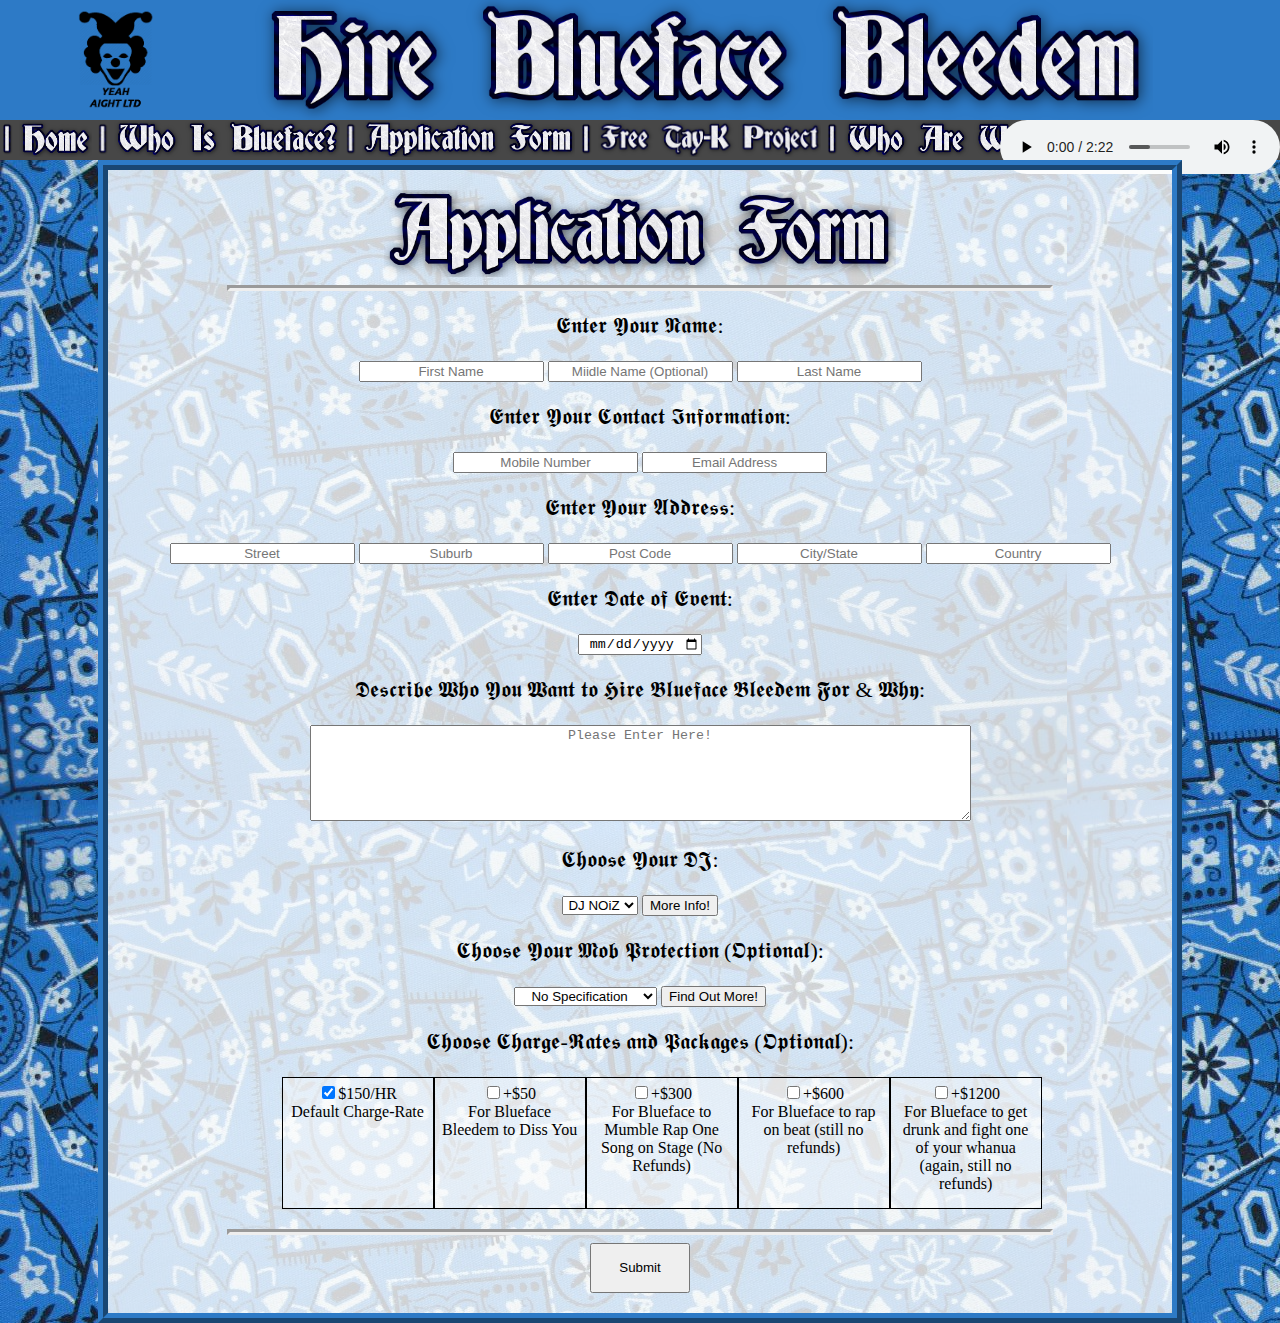
<file: ApplicationForm.html>
<!DOCTYPE html>
<html>
    <head>
        <title>Hire Blueface Bleedem!</title>
        <link rel="stylesheet" type="text/css" href="css/ApplicationForm.css">
    </head>
    <body>
<!--Logo & Header-->
        <div id="banner_background">
            <a href="./WhoWeAre.html">
            <img id="banner_logo" src="imgs/Navbar_Imgs/Logo.png" alt="Yeah Aight LTD.">
            </a>
            <a href="./index.html">
            <img id="banner_title" src="imgs/Navbar_Imgs/HireBluefaceBleedem.png" alt="Hire Blueface Bleedem!">
            </a>
        </div>
<!--Navigation Bar Pieces-->
        <div id="navigation_bar">
                <img class="navigation_image" src="imgs/Navbar_Imgs/Sep_Bar.png">
            <a href="./index.html">
                <img class="navigation_image" src="imgs/Navbar_Imgs/Home.png" alt="Home Link">
            </a>
                <img class="navigation_image" src="imgs/Navbar_Imgs/Sep_Bar.png " alt="Home Link">
            <a href="./WhoIsBlueface.html">
                <img class="navigation_image" src="imgs/Navbar_Imgs/Who_Is_Blueface.png" alt="Home Link">
            </a>
                <img class="navigation_image" src="imgs/Navbar_Imgs/Sep_Bar.png" alt="Home Link">
            <a href="./ApplicationForm.html">
                <img class="navigation_image" src="imgs/Navbar_Imgs/Application_Form.png" alt="Home Link">
            </a>
                <img class="navigation_image" src="imgs/Navbar_Imgs/Sep_Bar.png" alt="Home Link">
            <a href="./FreeTayK.html">
                <img class="navigation_image" src="imgs/Navbar_Imgs/Free_TayK_Project.png" alt="Home Link">
            </a>
                <img class="navigation_image" src="imgs/Navbar_Imgs/Sep_Bar.png" alt="Home Link">
            <a href="./WhoWeAre.html">
                <img class="navigation_image" src="imgs/Navbar_Imgs/Who_Are_We.png" alt="Home Link">
            </a>
                <img class="navigation_image" src="imgs/Navbar_Imgs/Sep_Bar.png " alt="Home Link">
        </div>
            <audio controls>
            <source src="mp3/Blueface.mp3" type="audio/mpeg">
            </audio>
        </div>
<!--Form Background-->
        <div id="div_background">
            <img id="application_form_header" src="imgs/Navbar_Imgs/Application_Form.png" alt="application form header">
            <hr>
<!--Form Starts Here-->
            <div>
            <form>
                <p>𝕰𝖓𝖙𝖊𝖗 𝖄𝖔𝖚𝖗 𝕹𝖆𝖒𝖊:</p>
                <input type="text" name="firstName" placeholder="First Name" required>
                <input type="text" name="middleName" placeholder="Miidle Name (Optional)">
                <input type="text" name="lastName" placeholder="Last Name" required>
                <br>
                <p>𝕰𝖓𝖙𝖊𝖗 𝖄𝖔𝖚𝖗 𝕮𝖔𝖓𝖙𝖆𝖈𝖙 𝕴𝖓𝖋𝖔𝖗𝖒𝖆𝖙𝖎𝖔𝖓:</p>
                <input type="text" name="mobileNumber" placeholder="Mobile Number" required>
                <input type="text" name="contactEmail" placeholder="Email Address" required>
                <br>
                <p>𝕰𝖓𝖙𝖊𝖗 𝖄𝖔𝖚𝖗 𝕬𝖉𝖉𝖗𝖊𝖘𝖘:</p>
                <input type="text" name="street" placeholder="Street" required>
                <input type="text" name="suburb" placeholder="Suburb"required>
                <input type="text" name="postCode" placeholder="Post Code">
                <input type="text" name="city" placeholder="City/State" required>
                <input type="text" name="country" placeholder="Country" required>
                <br>
                <p>𝕰𝖓𝖙𝖊𝖗 𝕯𝖆𝖙𝖊 𝖔𝖋 𝕰𝖛𝖊𝖓𝖙:</p>
                <input type="date" required>
                <p>𝕯𝖊𝖘𝖈𝖗𝖎𝖇𝖊 𝖂𝖍𝖔 𝖄𝖔𝖚 𝖂𝖆𝖓𝖙 𝖙𝖔 𝕳𝖎𝖗𝖊 𝕭𝖑𝖚𝖊𝖋𝖆𝖈𝖊 𝕭𝖑𝖊𝖊𝖉𝖊𝖒 𝕱𝖔𝖗 & 𝖂𝖍𝖞:</p>
                <textarea rows="6" cols="80" placeholder="Please Enter Here!"></textarea>
                <br>
                <p>𝕮𝖍𝖔𝖔𝖘𝖊 𝖄𝖔𝖚𝖗 𝕯𝕵:</p>
                <select name="djs" required>
                    <option value="dj_noiz">DJ NOiZ</option>
                    <option value="puff_man">Puff Man</option>
                    <option value="scribe">Scribe</option>
                    <option value="savage">Savage</option>
                    <option value="p_money">P-Money</option>
                </select>
                <button type="button" name="dj_button">More Info!</button>
                <p>𝕮𝖍𝖔𝖔𝖘𝖊 𝖄𝖔𝖚𝖗 𝕸𝖔𝖇 𝕻𝖗𝖔𝖙𝖊𝖈𝖙𝖎𝖔𝖓 (𝕺𝖕𝖙𝖎𝖔𝖓𝖆𝖑):</p>
                <select name="mob_prot">
                    <option value="none">No Specification</option>
                    <option value="mighty_mongrel_mob">Mighty Mongrel Mob</option>
                    <option value="killer_bees">Killer Beez</option>
                    <option value="tribalhuks">Tribal Huks</option>
                    <option value="tribesmen_mc">Tribesmen MC</option>
                </select>
                <button type="button" name="mob_button">Find Out More!</button>
                <br>
                <p>𝕮𝖍𝖔𝖔𝖘𝖊 𝕮𝖍𝖆𝖗𝖌𝖊-𝕽𝖆𝖙𝖊𝖘 𝖆𝖓𝖉 𝕻𝖆𝖈𝖐𝖆𝖌𝖊𝖘 (𝕺𝖕𝖙𝖎𝖔𝖓𝖆𝖑):</p>
                <label>
                    <input type="checkbox" onclick="return false;" checked>$150/HR<br>Default Charge-Rate
                </label>
                <label>
                    <input type="checkbox">+$50<br>For Blueface Bleedem to Diss You
                </label>
                <label>
                    <input type="checkbox">+$300<br>For Blueface to Mumble Rap One Song on Stage (No Refunds)
                </label>
                <label>
                    <input type="checkbox">+$600<br>For Blueface to rap on beat (still no refunds)
                </label>
                <label>
                    <input type="checkbox">+$1200<br>For Blueface to get drunk and fight one of your whanua (again, still no refunds)
                </label>
<!-- <br> segment just works-->
                <br><br><br><br><br><br><br><br>
                <hr>
                <button class="submit_button" onclick="alert('HTTPS::Error 500::Internal Server Error')">Submit</button>
            </form>
        </div>
    </div>
    </body>
</html>
</file>
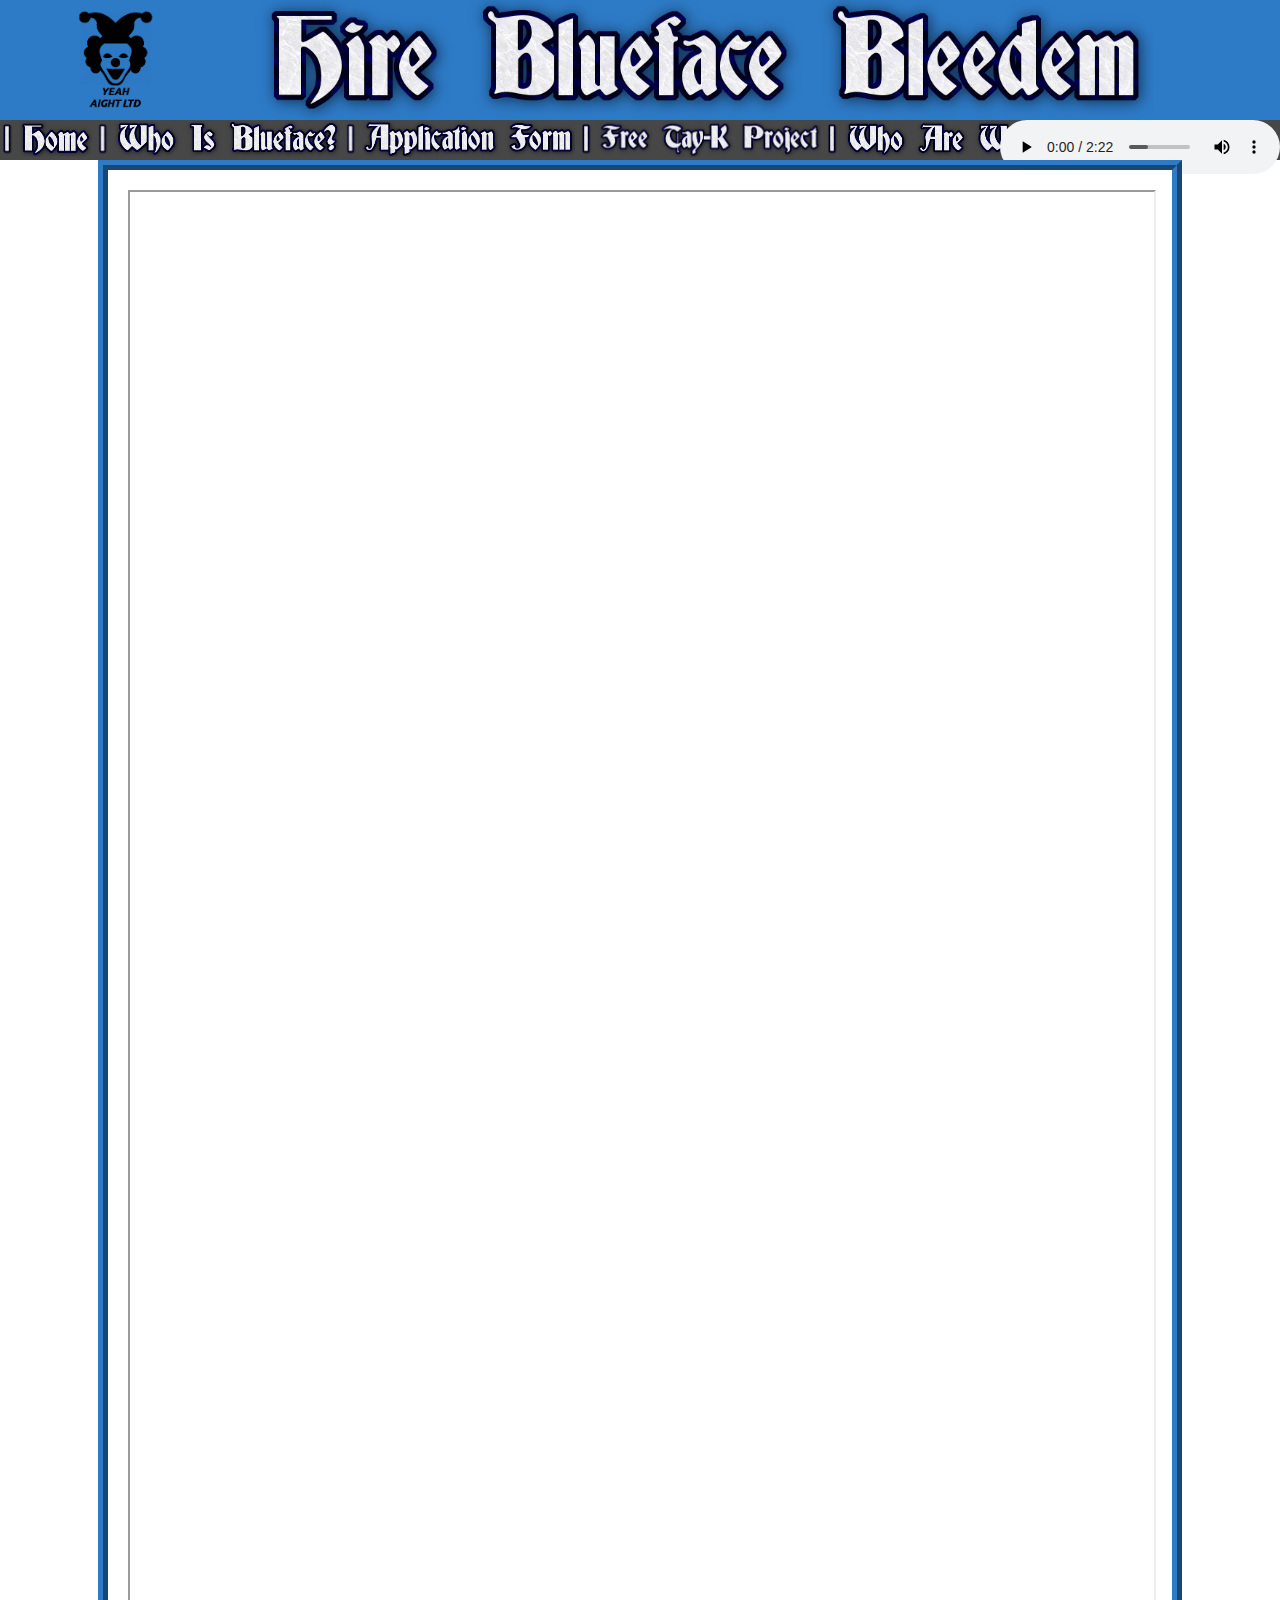
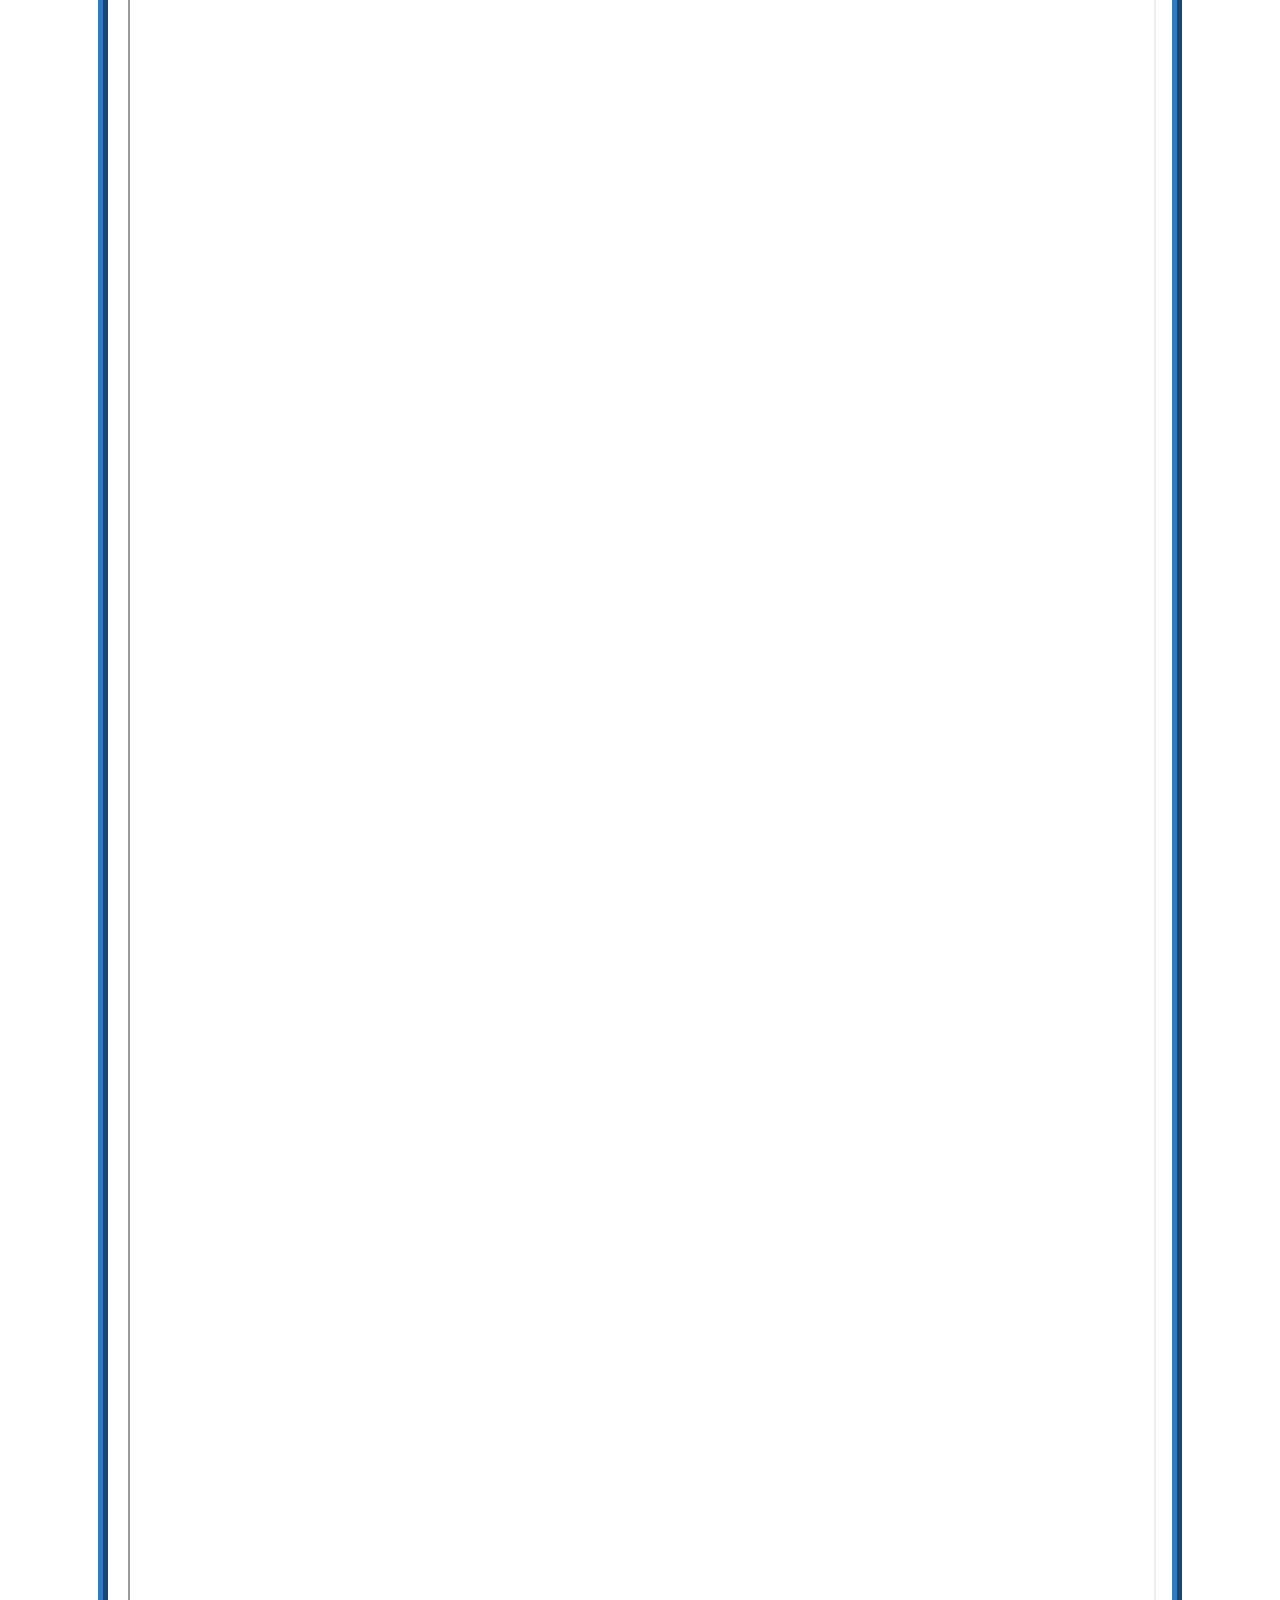
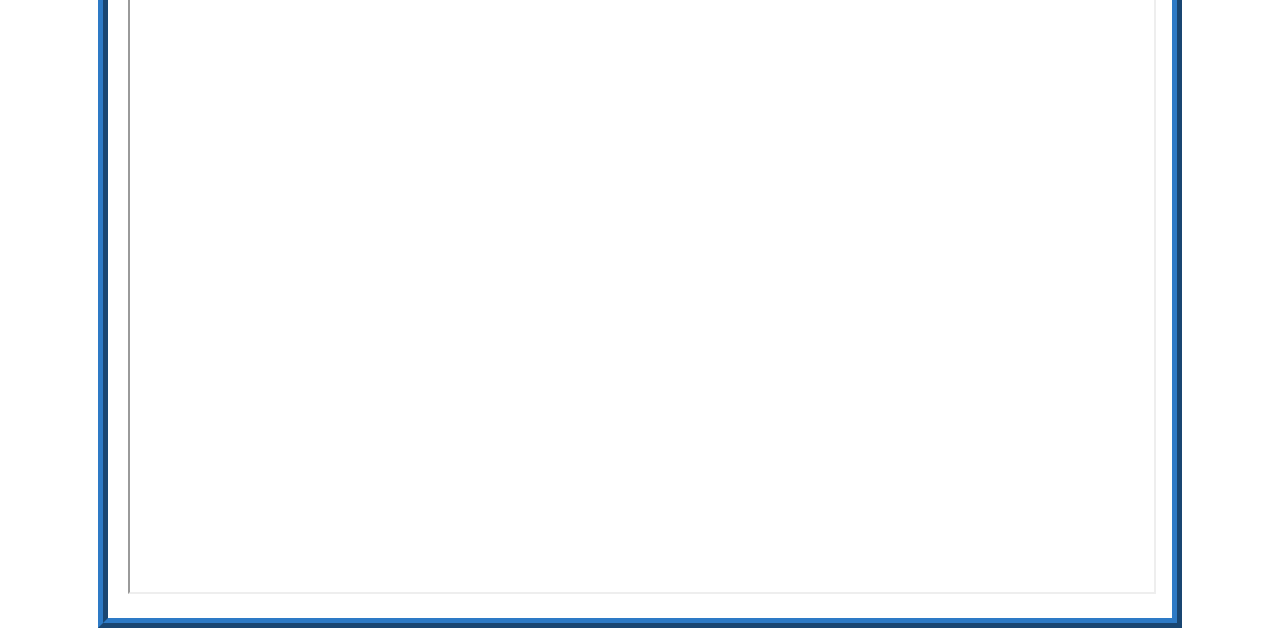
<file: FreeTayK.html>
<!DOCTYPE html>
<html>
    <head>
        <title>Hire Blueface Bleedem!</title>
        <link rel="stylesheet" type="text/css" href="css/FreeTayK.css">
    </head>
    <body>
<!--Logo & Header-->
        <div id="banner_background">
            <a href="./WhoWeAre.html">
            <img id="banner_logo" src="imgs/Navbar_Imgs/Logo.png" alt="Yeah Aight LTD.">
            </a>
            <a href="./index.html">
            <img id="banner_title" src="imgs/Navbar_Imgs/HireBluefaceBleedem.png" alt="Hire Blueface Bleedem!">
            </a>
        </div>
<!--Navigation Bar Pieces-->
        <div id="navigation_bar">
                <img class="navigation_image" src="imgs/Navbar_Imgs/Sep_Bar.png">
            <a href="./index.html">
                <img class="navigation_image" src="imgs/Navbar_Imgs/Home.png" alt="Home Link">
            </a>
                <img class="navigation_image" src="imgs/Navbar_Imgs/Sep_Bar.png " alt="Home Link">
            <a href="./WhoIsBlueface.html">
                <img class="navigation_image" src="imgs/Navbar_Imgs/Who_Is_Blueface.png" alt="Home Link">
            </a>
                <img class="navigation_image" src="imgs/Navbar_Imgs/Sep_Bar.png" alt="Home Link">
            <a href="./ApplicationForm.html">
                <img class="navigation_image" src="imgs/Navbar_Imgs/Application_Form.png" alt="Home Link">
            </a>
                <img class="navigation_image" src="imgs/Navbar_Imgs/Sep_Bar.png" alt="Home Link">
            <a href="./FreeTayK.html">
                <img class="navigation_image" src="imgs/Navbar_Imgs/Free_TayK_Project.png" alt="Home Link">
            </a>
                <img class="navigation_image" src="imgs/Navbar_Imgs/Sep_Bar.png" alt="Home Link">
            <a href="./WhoWeAre.html">
                <img class="navigation_image" src="imgs/Navbar_Imgs/Who_Are_We.png" alt="Home Link">
            </a>
                <img class="navigation_image" src="imgs/Navbar_Imgs/Sep_Bar.png " alt="Home Link">
        </div>
            <audio controls>
            <source src="mp3/Blueface.mp3" type="audio/mpeg">
            </audio>
        </div>
        <div id="div_background">
<!-- Lazy Wikipedia Filler -->
<iframe src="https://en.wikipedia.org/wiki/Tay-K"></iframe>
        </div>
    </body>
</html>
</file>
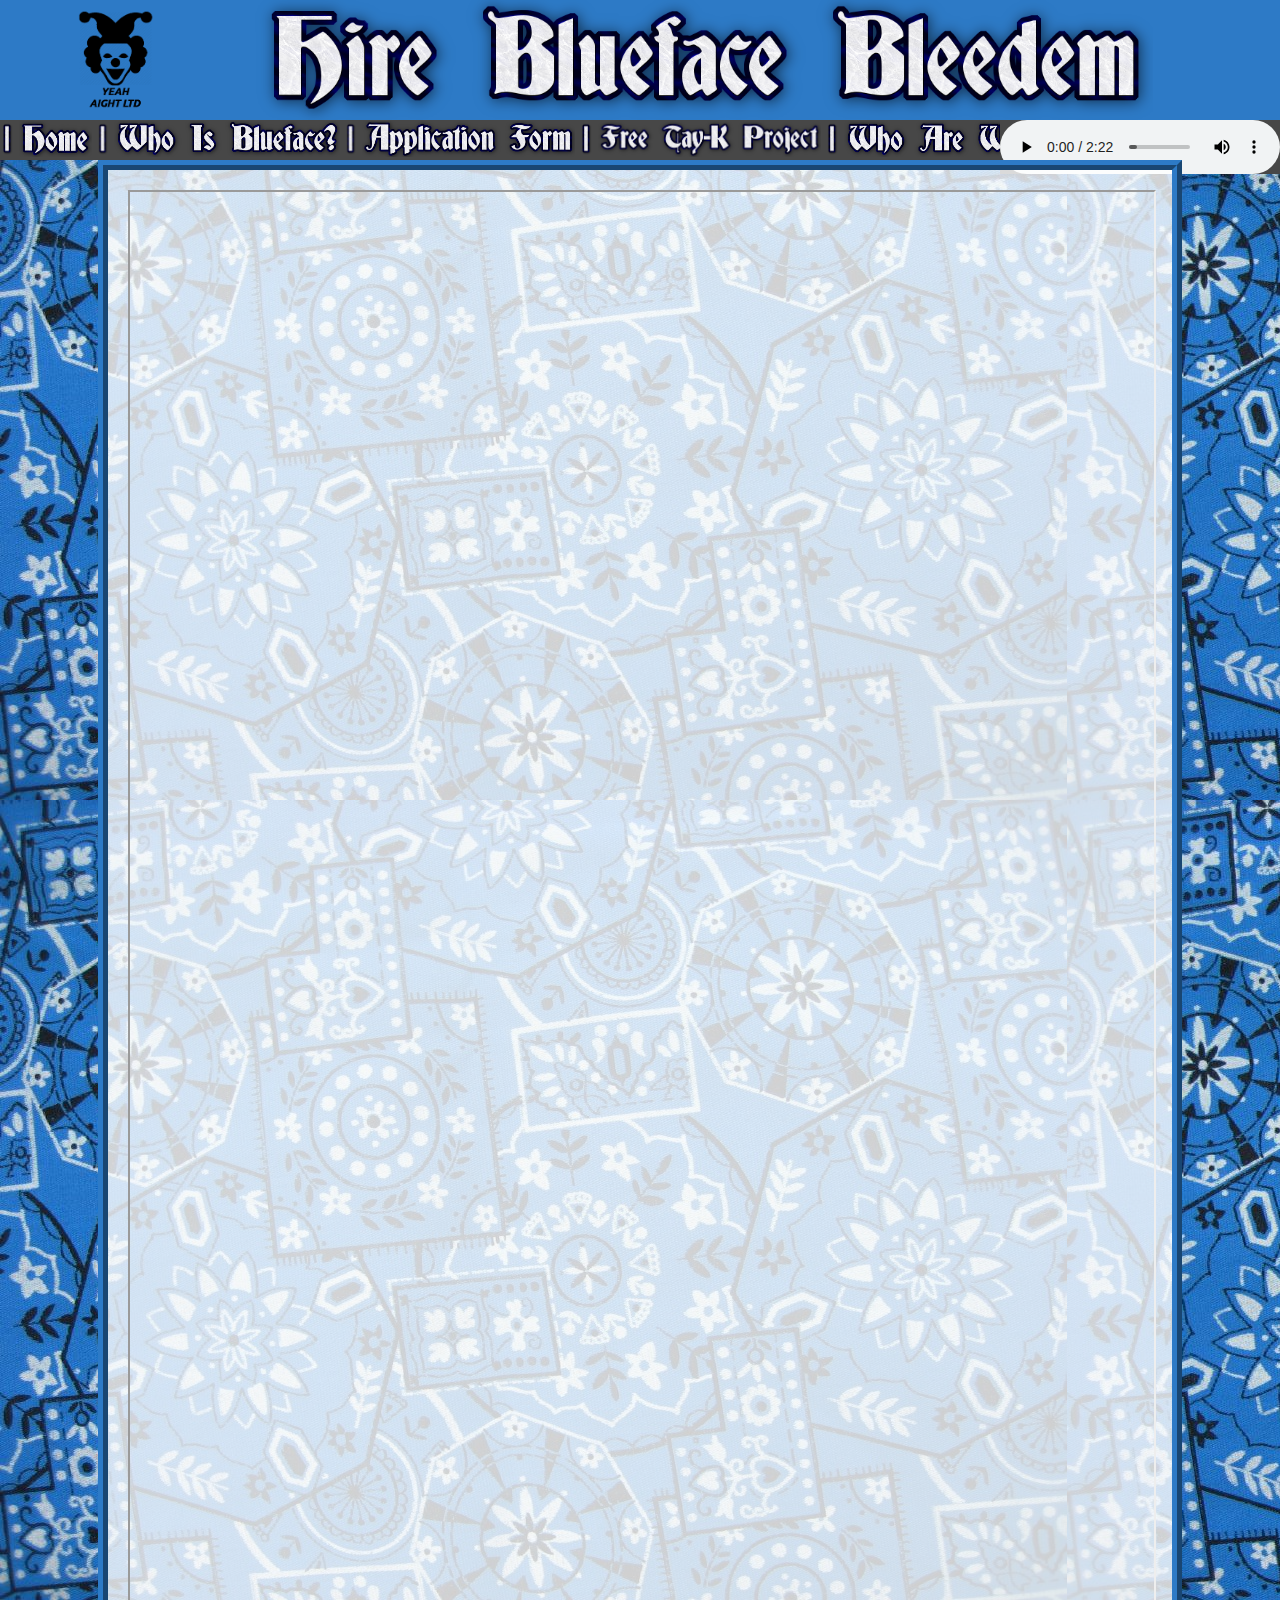
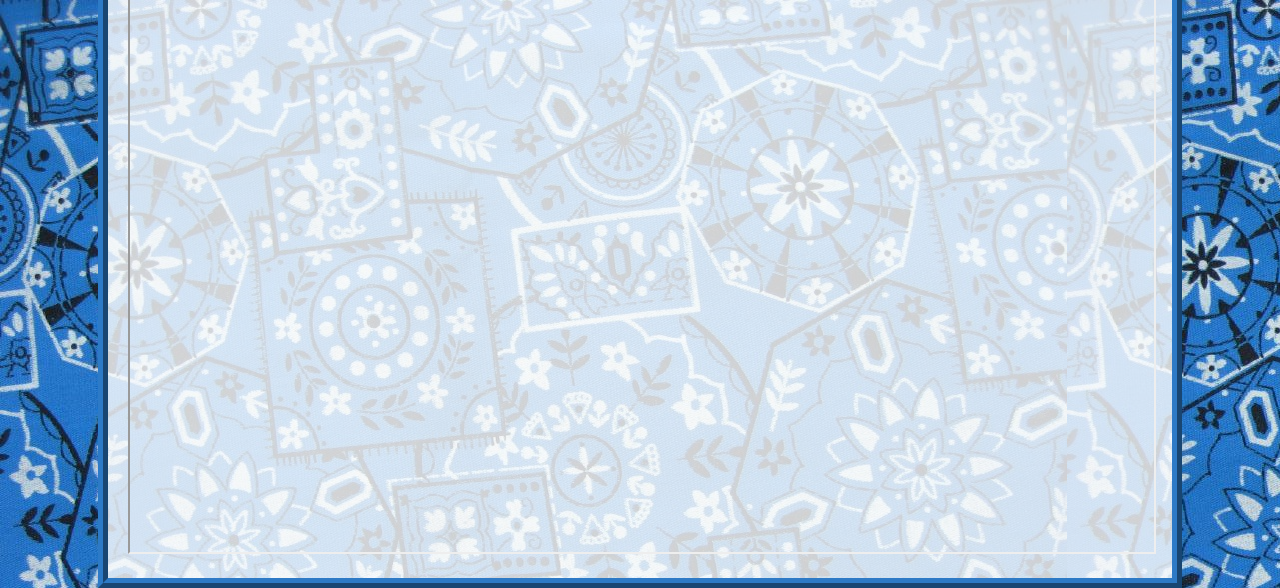
<file: WhoIsBlueface.html>
<!DOCTYPE html>
<html>
    <head>
        <title>Hire Blueface Bleedem!</title>
        <link rel="stylesheet" type="text/css" href="css/WhoIsBlueface.css">
    </head>
    <body>
<!--Logo & Header-->
        <div id="banner_background">
            <a href="./WhoWeAre.html">
            <img id="banner_logo" src="imgs/Navbar_Imgs/Logo.png" alt="Yeah Aight LTD.">
            </a>
            <a href="./index.html">
            <img id="banner_title" src="imgs/Navbar_Imgs/HireBluefaceBleedem.png" alt="Hire Blueface Bleedem!">
            </a>
        </div>
<!--Navigation Bar Pieces-->
        <div id="navigation_bar">
                <img class="navigation_image" src="imgs/Navbar_Imgs/Sep_Bar.png">
            <a href="./index.html">
                <img class="navigation_image" src="imgs/Navbar_Imgs/Home.png" alt="Home Link">
            </a>
                <img class="navigation_image" src="imgs/Navbar_Imgs/Sep_Bar.png " alt="Separator">
            <a href="./WhoIsBlueface.html">
                <img class="navigation_image" src="imgs/Navbar_Imgs/Who_Is_Blueface.png" alt="Home Link">
            </a>
                <img class="navigation_image" src="imgs/Navbar_Imgs/Sep_Bar.png" alt="Separator">
            <a href="./ApplicationForm.html">
                <img class="navigation_image" src="imgs/Navbar_Imgs/Application_Form.png" alt="Home Link">
            </a>
                <img class="navigation_image" src="imgs/Navbar_Imgs/Sep_Bar.png" alt="Separator">
            <a href="./FreeTayK.html">
                <img class="navigation_image" src="imgs/Navbar_Imgs/Free_TayK_Project.png" alt="Home Link">
            </a>
                <img class="navigation_image" src="imgs/Navbar_Imgs/Sep_Bar.png" alt="Separator">
            <a href="./WhoWeAre.html">
                <img class="navigation_image" src="imgs/Navbar_Imgs/Who_Are_We.png" alt="Home Link">
            </a>
                <img class="navigation_image" src="imgs/Navbar_Imgs/Sep_Bar.png " alt="Separator">
            <audio controls>
            <source src="mp3/Blueface.mp3" type="audio/mpeg">
            </audio>
        </div>
        <div id="div_background">
<!-- Lazy Wikipedia Filler -->
        <iframe src="https://en.wikipedia.org/wiki/BlueFace"></iframe>
        </div>
    </body>
</html>
</file>
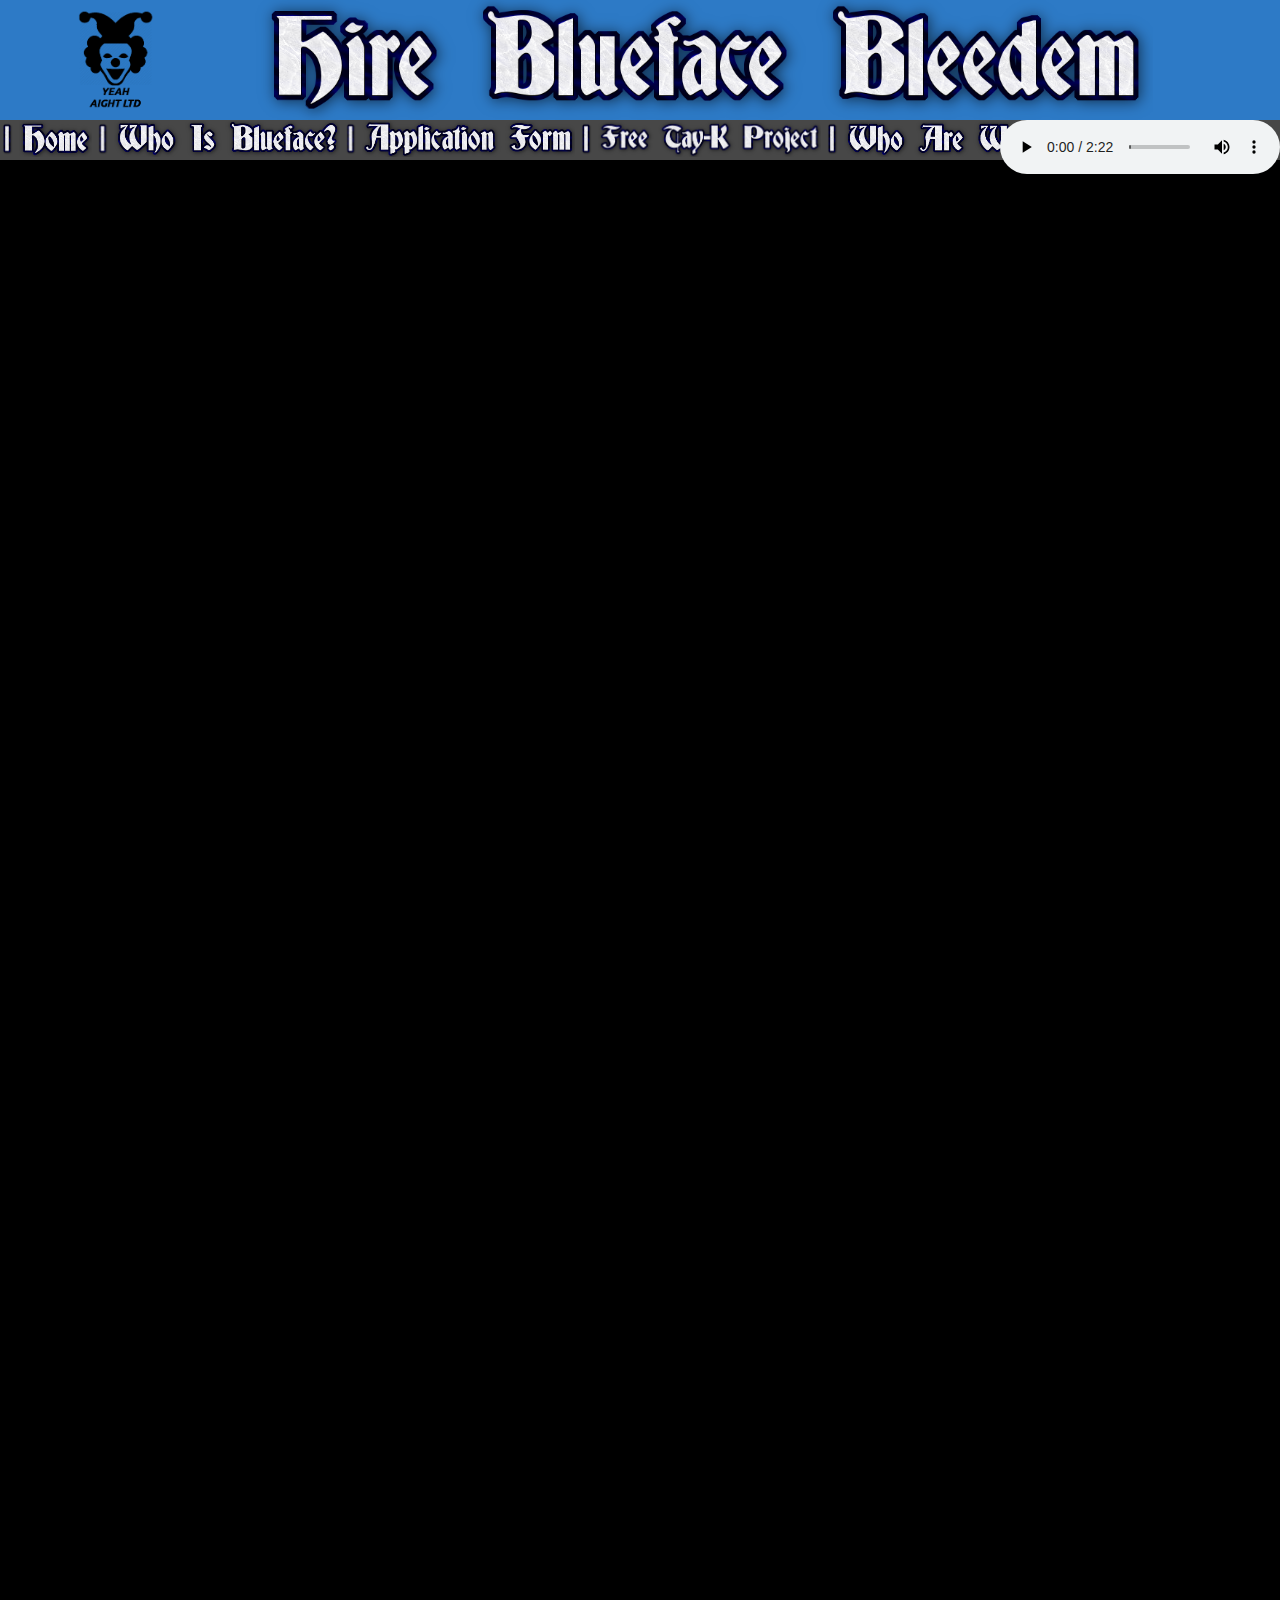
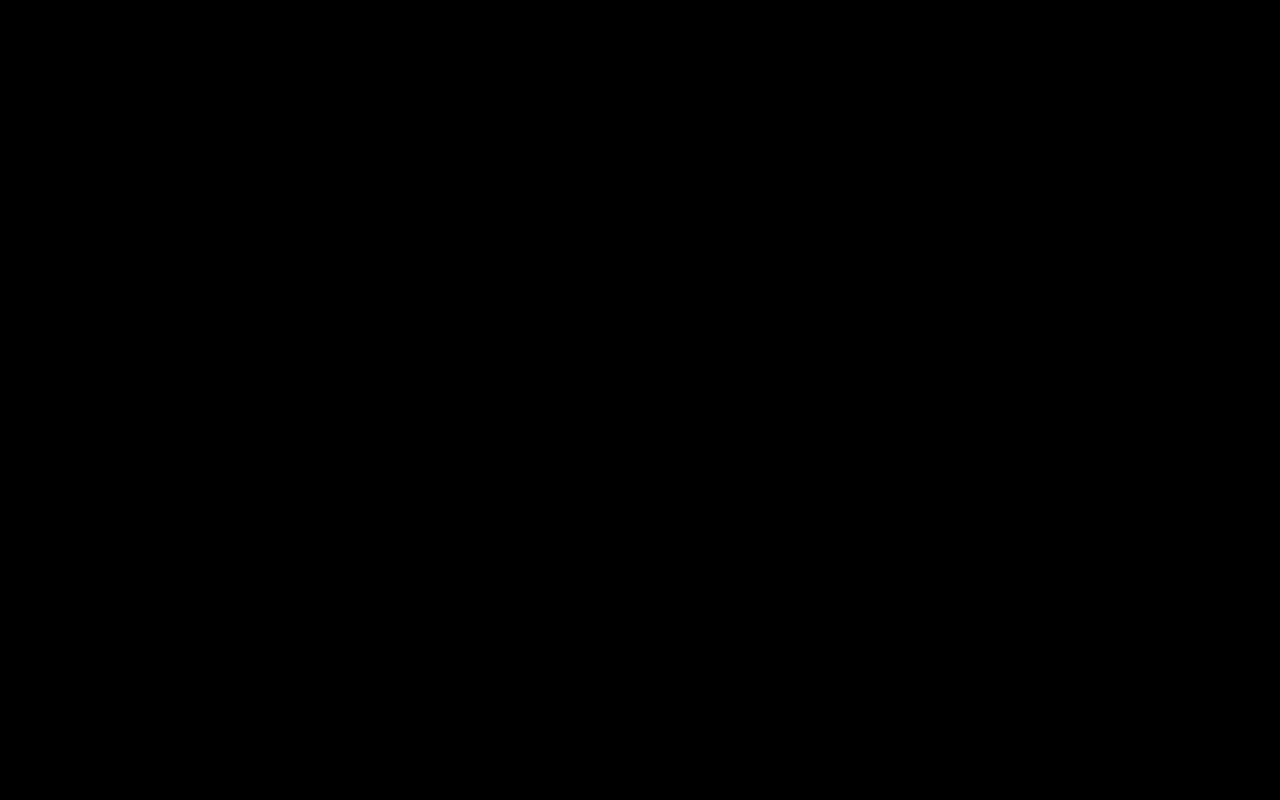
<file: WhoWeAre.html>
<!DOCTYPE html>
<html>
    <head>
        <title>Hire Blueface Bleedem!</title>
        <link rel="stylesheet" type="text/css" href="css/WhoWeAre.css">
    </head>
    <body>
        <!--Logo & Header-->
        <div id="banner_background">
            <a href="./WhoWeAre.html">
            <img id="banner_logo" src="imgs/Navbar_Imgs/Logo.png" alt="Yeah Aight LTD.">
            </a>
            <a href="./index.html">
            <img id="banner_title" src="imgs/Navbar_Imgs/HireBluefaceBleedem.png" alt="Hire Blueface Bleedem!">
            </a>
        </div>
        <!--Navigation Bar Pieces-->
        <div id="navigation_bar">
                <img class="navigation_image" src="imgs/Navbar_Imgs/Sep_Bar.png">
            <a href="./index.html">
                <img class="navigation_image" src="imgs/Navbar_Imgs/Home.png" alt="Home Link">
            </a>
                <img class="navigation_image" src="imgs/Navbar_Imgs/Sep_Bar.png " alt="Home Link">
            <a href="./WhoIsBlueface.html">
                <img class="navigation_image" src="imgs/Navbar_Imgs/Who_Is_Blueface.png" alt="Home Link">
            </a>
                <img class="navigation_image" src="imgs/Navbar_Imgs/Sep_Bar.png" alt="Home Link">
            <a href="./ApplicationForm.html">
                <img class="navigation_image" src="imgs/Navbar_Imgs/Application_Form.png" alt="Home Link">
            </a>
                <img class="navigation_image" src="imgs/Navbar_Imgs/Sep_Bar.png" alt="Home Link">
            <a href="./FreeTayK.html">
                <img class="navigation_image" src="imgs/Navbar_Imgs/Free_TayK_Project.png" alt="Home Link">
            </a>
                <img class="navigation_image" src="imgs/Navbar_Imgs/Sep_Bar.png" alt="Home Link">
            <a href="./WhoWeAre.html">
                <img class="navigation_image" src="imgs/Navbar_Imgs/Who_Are_We.png" alt="Home Link">
            </a>
                <img class="navigation_image" src="imgs/Navbar_Imgs/Sep_Bar.png " alt="Home Link">
            <audio controls>
            <source src="mp3/Blueface.mp3" type="audio/mpeg">
            </audio>
        </div>
    </body>
</html>
</file>
<file: css/ApplicationForm.css>
/* CSS relating to Banner & Logo */
#banner_background {
    background-color:#2d7ac6;
    width:100%;
    height:120px;
}
#banner_logo {
position:absolute;
margin-left:5%;
height:100px;
top:10px;
}
#banner_title {
    position:absolute;
    left:250px;
    height:120px;
}

/* CSS relating to navigation-bar */
#navigation_bar {
    background-color:#474747;
    width:100%;
    height:40px;
    position:relative;
}
.navigation_image {
    position:relative;
    top:1px;
    height:36px;
}
audio {
    position:absolute;
    right:0;
    top:120px;
    width:280px;
}

/* CSS relating to body */
#div_background {
    width:80%;
    position:relative;
    margin-top:none;
    margin-left:auto;
    margin-right:auto;
    background:rgba(255, 255, 255, 0.8);
    border-style:ridge ridge ridge ridge;
    border-width:10px;
    border-color:#2d7ac6;
    padding:20px;
}
#application_form_header {
    margin:0 auto;
    display:block;
    width:50%;
}
p {
    font-size:22px;
    text-align:center;
}
textarea, form, option, input {
    text-align:center;
}
body {
    margin:0px;
    background-image:url("../imgs/bg2.jpg");
}
a {
    text-decoration:none;
}
hr {
    width:80%;
    size:50px;
    border-width:3px;
}
/* CSS Relating to Checkboxes */
label {
    border:1px solid black;
    position: relative;
    left:15%;
    padding:5px;
    height:120px;
    width:140px;
    float:left;
    background:rgba(255, 255, 255, 0.4);
}
label:hover {
background:rgba(45, 122, 198, 0.4);
cursor:pointer;
}
.submit_button {
    width:100px;
    height:50px;
}
</file>
<file: css/FreeTayK.css>
/* CSS relating to Banner & Logo */
#banner_background {
    background-color:#2d7ac6;
    width:100%;
    height:120px;
}
#banner_logo {
position:absolute;
margin-left:5%;
height:100px;
top:10px;
}
#banner_title {
    position:absolute;
    left:250px;
    height:120px;
}

/* CSS relating to navigation-bar */
#navigation_bar {
    background-color:#474747;
    width:100%;
    height:40px;
    position:relative;
}
.navigation_image {
    position:relative;
    top:1px;
    height:36px;
}
audio {
    position:absolute;
    right:0;
    top:120px;
    width:280px;
}
a {
    text-decoration:none;
}

/* CSS relating to body */
#div_background {
    width:80%;
    position:relative;
    margin-top:none;
    margin-left:auto;
    margin-right:auto;
    background:rgba(255, 255, 255, 0.8);
    border-style:ridge ridge ridge ridge;
    border-width:10px;
    border-color:#2d7ac6;
    padding:20px;
}

iframe {
    width: 100%;
    height:3600px;
    margin-left: auto;
    margin-right: auto;
}
body {
    margin:0px;
}
h1 {
    text-align:center;
    color:red;
}
</file>
<file: css/WhoIsBlueface.css>
/* CSS relating to Banner & Logo */
#banner_background {
    background-color:#2d7ac6;
    width:100%;
    height:120px;
}
#banner_logo {
    position:absolute;
    margin-left:5%;
    height:100px;
    top:10px;
}
#banner_title {
    position:absolute;
    left:250px;
    height:120px;
}

/* CSS relating to navigation-bar */
#navigation_bar {
    background-color:#474747;
    width:100%;
    height:40px;
    position:relative;
}
.navigation_image {
    position:relative;
    top:1px;
    height:36px;
}
a {
    text-decoration:none;
}
audio {
    position:absolute;
    right:0;
    width:280px;
    background-color:#474747;
}

/* CSS relating to body */
body {
    margin:0px;
    background-image:url("../imgs/bg2.jpg");
}
#div_background {
    width:80%;
    position:relative;
    margin-top:none;
    margin-left:auto;
    margin-right:auto;
    background:rgba(255, 255, 255, 0.8);
    border-style:ridge ridge ridge ridge;
    border-width:10px;
    border-color:#2d7ac6;
    padding:20px
}
.slide_show {
    height:620px;
    width:1080px;
    display:block;
    margin-left:auto;
    margin-right:auto;
}
iframe {
    width: 100%;
    height:1960px;
    margin-left: auto;
    margin-right: auto;
}
#header {
    margin:0 auto;
    display:block;
    width:50%;
}
hr {
    width:80%;
    size:50px;
    border-width:3px;
}
</file>
<file: css/WhoWeAre.css>
/* CSS relating to Banner & Logo */
#banner_background {
    background-color:#2d7ac6;
    width:100%;
    height:120px;
}
#banner_logo {
    position:absolute;
    margin-left:5%;
    height:100px;
    top:10px;
    }
#banner_title {
    position:absolute;
    left:250px;
    height:120px;
}

/* CSS relating to navigation-bar */
#navigation_bar {
    background-color:#474747;
    width:100%;
    height:40px;
    float:left;
}
.navigation_image {
    position:relative;
    top:1px;
    height:36px;
}
audio {
    position:absolute;
    right:0;
    top:120px;
    width:280px
}
a {
    text-decoration:none;
}

/* CSS relating to body */

body {
    margin:0px;
    background:black;
    height:2400px;
}

h1 {
    text-align:center;
    color:red;
}
</file>
